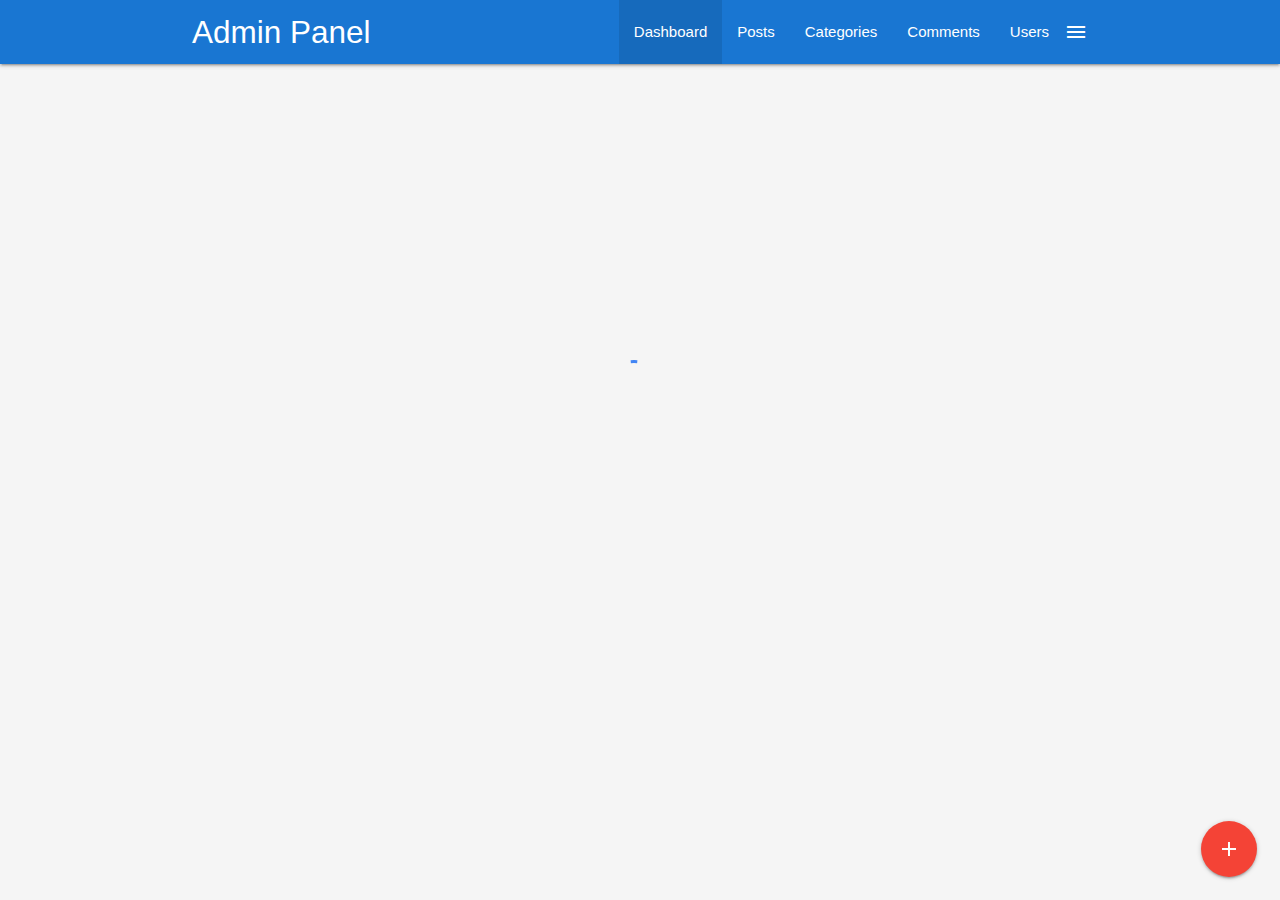
<file: index.html>
<!DOCTYPE html>
<html>

<head>
  <!--Import Google Icon Font-->
  <link href="https://fonts.googleapis.com/icon?family=Material+Icons" rel="stylesheet">

  <!--Import materialize.css-->
  <link rel="stylesheet" href="css/main.css">

  <!-- Compiled and minified CSS -->
  <link rel="stylesheet" href="https://cdnjs.cloudflare.com/ajax/libs/materialize/1.0.0/css/materialize.min.css">

  <!--Let browser know website is optimized for mobile-->
  <meta name="viewport" content="width=device-width, initial-scale=1.0" />

  <title>Admin Panel</title>
</head>

<body class="grey lighten-4">

  <!-- navbar -->
  <nav class="blue darken-2">
    <div class="container">
      <div class="nav-wrapper">
        <a href="index.html" class="brand-logo">Admin Panel</a>
        <a href="#" data-activates='side-nav' class="button-collapse show-on-large right">
          <i class="material-icons">menu</i>
        </a>
        <ul class="right hide-on-med-and-down">
          <li class="active"><a href="index.html">Dashboard</a></li>
          <li><a href="posts.html">Posts</a></li>
          <li><a href="categories.html">Categories</a></li>
          <li><a href="comments.html">Comments</a></li>
          <li><a href="users.html">Users</a></li>
        </ul>

        <!-- Side nav -->
        <ul id="side-nav" class="sidenav">
          <li>
            <div class="user-view">
              <div class="background">
                <img src="img/ocean.jpg" alt="">
              </div>
              <a href="#">
                <img class="circle" src="img/person1.jpg" alt="">
              </a>
              <a href="#">
                <span class="name white-text">
                  John Doe
                </span>
              </a>
              <a href="#">
                <span class="email white-text">
                  joe@gmail.com
                </span>
              </a>
            </div>
          </li>
          <li><a href="index.html"> <i class="material-icons">dashboard</i> Dashboard</a></li>
          <li><a href="posts.html">Posts</a></li>
          <li><a href="categories.html">Categories</a></li>
          <li><a href="comments.html">Comments</a></li>
          <li><a href="users.html">Users</a></li>
          <li>
            <div class="divider"></div>
          </li>
          <li>
            <a class="subheader">Account Controls</a>
          </li>
          <li>
            <a href="login.html" class="waves-effect">Logout</a>
          </li>
        </ul>
      </div>
    </div>
  </nav>

  <!-- Section: Stats -->
  <section class="section section-stats center">
    <div class="row">
      <div class="col s12 m6 l3">
        <div class="card-panel blue lighten-1 white-text center">
          <i class="material-icons medium">insert_emoticon</i>
          <h5>Monthly Visitors</h5>
          <h3 class="count">28300</h3>
          <div class="progress grey lighten-1">
            <div class="determinate white" style="width: 40%;">
            </div>
          </div>
        </div>
      </div>

      <div class="col s12 m6 l3">
        <div class="card-panel center">
          <i class="material-icons medium">mode_edit</i>
          <h5>Blog Posts</h5>
          <h3 class="count">105</h3>
          <div class="progress grey lighten-1">
            <div class="determinate blue lighten-1" style="width: 20%;">
            </div>
          </div>
        </div>
      </div>

      <div class="col s12 m6 l3">
        <div class="card-panel blue lighten-1 white-text center">
          <i class="material-icons medium">mode_comment</i>
          <h5>Comments</h5>
          <h3 class="count">1200</h3>
          <div class="progress grey lighten-1">
            <div class="determinate white" style="width: 40%;">
            </div>
          </div>
        </div>
      </div>

      <div class="col s12 m6 l3">
        <div class="card-panel center">
          <i class="material-icons medium">supervisor_account</i>
          <h5>Users</h5>
          <h3 class="count">35</h3>
          <div class="progress grey lighten-1">
            <div class="determinate blue lighten-1" style="width: 10%;">
            </div>
          </div>
        </div>
      </div>
    </div>
  </section>

  <!-- Section: Visitors -->
  <section class="section section-visitors blue lighten-4">
    <div class="row">
      <div class="col s12 m6 l8">
        <div class="card-panel">
          <div id="chartContainer" style="height: 300px; width: 100%;"></div>
        </div>
      </div>
      <div class="col s12 m6 l4">
        <!-- Latest Comments -->
        <ul class="collection with-header latest-comments">
          <li class="collection-header">
            <h5>Latest Comments</h5>
          </li>
          <li class="collection-item avatar">
            <img src="img/person1.jpg" alt="" class="circle">
            <span class="title">John Doe</span>
            <p class="truncate">Lorem ipsum dolor sit, amet consectetur adipisicing elit. Eveniet, reprehenderit nostrum. Dolores nisi aut eaque
              repudiandae blanditiis recusandae assumenda illo laudantium ipsa, cum ad velit. Quod excepturi culpa reprehenderit
              laborum?
            </p>
            <a href="" class="approve green-text">Approve</a> |
            <a href="" class="deny red-text">Deny</a>
          </li>
          <li class="collection-item avatar">
            <img src="img/person2.jpg" alt="" class="circle">
            <span class="title">Steve Smith</span>
            <p class="truncate">Lorem ipsum dolor sit, amet consectetur adipisicing elit. Eveniet, reprehenderit nostrum. Dolores nisi aut eaque
              repudiandae blanditiis recusandae assumenda illo laudantium ipsa, cum ad velit. Quod excepturi culpa reprehenderit
              laborum?
            </p>
            <a href="" class="approve green-text">Approve</a> |
            <a href="" class="deny red-text">Deny</a>
          </li>
          <li class="collection-item avatar">
            <img src="img/person3.jpg" alt="" class="circle">
            <span class="title">Jane Doe</span>
            <p class="truncate">Lorem ipsum dolor sit, amet consectetur adipisicing elit. Eveniet, reprehenderit nostrum. Dolores nisi aut eaque
              repudiandae blanditiis recusandae assumenda illo laudantium ipsa, cum ad velit. Quod excepturi culpa reprehenderit
              laborum?
            </p>
            <a href="" class="approve green-text">Approve</a> |
            <a href="" class="deny red-text">Deny</a>
          </li>
        </ul>
      </div>
    </div>
  </section>

  <!-- Section: Recent Posts & Todos -->
  <section class="section section-recent">
    <div class="row">
      <div class="col s12 l8 m6">
        <div class="card">
          <div class="card-content">
            <span class="card-title">Recent Posts</span>
            <table class="striped">
              <thead>
                <tr>
                  <th>Title</th>
                  <th>Category</th>
                  <th></th>
                </tr>
              </thead>
              <tbody>
                <tr>
                  <td>Post One</td>
                  <td>Web Development</td>
                  <td>
                    <a href="details.html" class="btn blue lighten-2">Details</a>
                  </td>
                </tr>
                <tr>
                  <td>Post Two</td>
                  <td>Graphic Design</td>
                  <td>
                    <a href="details.html" class="btn blue lighten-2">Details</a>
                  </td>
                </tr>
                <tr>
                  <td>Post Three</td>
                  <td>Web Development</td>
                  <td>
                    <a href="details.html" class="btn blue lighten-2">Details</a>
                  </td>
                </tr>
              </tbody>
            </table>
          </div>
        </div>
      </div>
      <div class="col s12 m6 l4">
        <div class="card">
          <div class="card-content">
            <span class="card-title">Quick ToDos</span>
            <form id="todo-form">
              <div class="input-field">
                <input type="text" id="todo" placeholder="Add ToDo...">
              </div>
            </form>
            <ul class="collection todos">
              <li class="collection-item">
                <div>
                  ToDo One <a href="#" class="secondary-content delete">
                    <i class="material-icons">close</i>
                  </a>
                </div>
              </li>
              <li class="collection-item">
                <div>
                  ToDo Two <a href="#" class="secondary-content delete">
                      <i class="material-icons">close</i>
                    </a>
                </div>
              </li>
            </ul>
          </div>
        </div>
      </div>
    </div>
  </section>

  <!-- Footer -->
  <section class="section blue darken-2 white-text center">
    <p>Admin Panel Copyright &copy; 2019</p>
  </section>

  <!-- Fixed Action Button -->
  <div class="fixed-action-btn">
    <a class="btn-floating btn-large red">
      <i class="material-icons">add</i>
    </a>
    <ul>
      <li>
        <a href="#post-modal" class="modal-trigger btn-floating blue">
          <i class="material-icons">mode_edit</i>
        </a>
      </li>
      <li>
        <a href="#category-modal" class="modal-trigger btn-floating blue">
            <i class="material-icons">folder</i>
          </a>
      </li>
      <li>
        <a href="#user-modal" class="modal-trigger btn-floating blue">
              <i class="material-icons">supervisor_account</i>
            </a>
      </li>
    </ul>
  </div>

  <!-- Add Post Modal -->
  <div id="post-modal" class="modal">
    <div class="modal-content">
      <h4>Add Post</h4>
      <form>
        <div class="input-field">
          <input type="text" id="title">
          <label for="title">Title</label>
        </div>
        <div class="input-field">
          <select>
            <option value="" disabled selected>Select Option</option>
            <option value="1">Web Development</option>
            <option value="2">Graphic Design</option>
            <option value="3">Tech Gadgets</option>
            <option value="4">Other</option>
          </select>
          <label>Category</label>
          <div class="input-field">
            <textarea name="body" id="body" class="materialize-textarea">Body</textarea>
          </div>
        </div>
      </form>
      <div class="modal-footer">
        <a href="#" class="modal-action modal-close btn blue white-text">Submit</a>
      </div>
    </div>
  </div>

  <!-- Add Category Modal -->
  <div id="category-modal" class="modal">
    <div class="modal-content">
      <h4>Add Category</h4>
      <form>
        <div class="input-field">
          <input type="text" id="title">
          <label for="title">Title</label>
        </div>
      </form>
      <div class="modal-footer">
        <a href="#" class="modal-action modal-close btn blue white-text">Submit</a>
      </div>
    </div>
  </div>

  <!-- Add User Modal -->
  <div id="user-modal" class="modal">
    <div class="modal-content">
      <h4>Add User</h4>
      <form>
        <div class="input-field">
          <input type="text" id="title">
          <label for="name">Name</label>
        </div>
        <div class="input-field">
          <input type="email" id="email">
          <label for="email">Email</label>
        </div>
        <div class="input-field">
          <input type="password" id="password">
          <label for="password">Password</label>
        </div>
        <div class="input-field">
          <input type="password" id="password2">
          <label for="password">Confirm Password</label>
        </div>
      </form>
      <div class="modal-footer">
        <a href="#" class="modal-action modal-close btn blue white-text">Submit</a>
      </div>
    </div>
  </div>

  <!-- Preloader -->
  <div id="loader" class="loader preloader-wrapper big active">
    <div class="spinner-layer spinner-blue-only">
      <div class="circle-clipper left">
        <div class="circle"></div>
      </div>
      <div class="gap-patch">
        <div class="circle"></div>
      </div>
      <div class="circle-clipper right">
        <div class="circle"></div>
      </div>
    </div>
  </div>


  <!--Import jQuery before materialize.js-->
  <script type="text/javascript" src="https://code.jquery.com/jquery-3.2.1.min.js"></script>
  <script type="text/javascript" src="js/materialize.min.js"></script>
  <script src="https://cdn.ckeditor.com/4.11.3/standard/ckeditor.js"></script>
  <script src="js/chart.js"></script>

  <script src="https://canvasjs.com/assets/script/canvasjs.min.js"></script>

  <script>
    // Hide Sections
    $('.section').hide();

    setTimeout(function () {
      $(document).ready(function () {
        // Show Sections
        $('.section').fadeIn();

        // Hide Preloader
        $('.loader').fadeOut();

        //Init Side nav
        $('.button-collapse').sideNav();

        // Init Modal
        $('.modal').modal();

        // Init Select
        $('select').material_select();

        // Counter
        $('.count').each(function () {
          $(this).prop('Counter', 0).animate({
            Counter: $(this).text()
          }, {
              duration: 1000,
              easing: 'swing',
              step: function (now) {
                $(this).text(Math.ceil(now));
              }
            });
        });

        // Comments - Approve & Deny
        $('.approve').click(function (e) {
          Materialize.toast('Comment Approved', 3000);
          e.preventDefault();
        });

        $('.deny').click(function (e) {
          Materialize.toast('Comment Denied', 3000);
          e.preventDefault();
        });

        // Quick ToDos
        $('#todo-form').submit(function (e) {
          const output = `<li class="collection-item">
              <div>${$('#todo').val()}
                 <a href="#" class="secondary-content delete">
                  <i class="material-icons">close</i>
                </a>
              </div>
            </li>`;
          $('.todos').append(output);

          Materialize.toast('ToDo Added', 3000)
          e.preventDefault();
        });

        // Delete Todos
        $('.todos').on('click', '.delete', function (e) {
          $(this).parent().parent().remove();
          Materialize.toast('ToDo Removed', 3000)
          e.preventDefault();
        });

        CKEDITOR.replace('body');

      });
    }, 1000);
  </script>
</body>

</html>
</file>
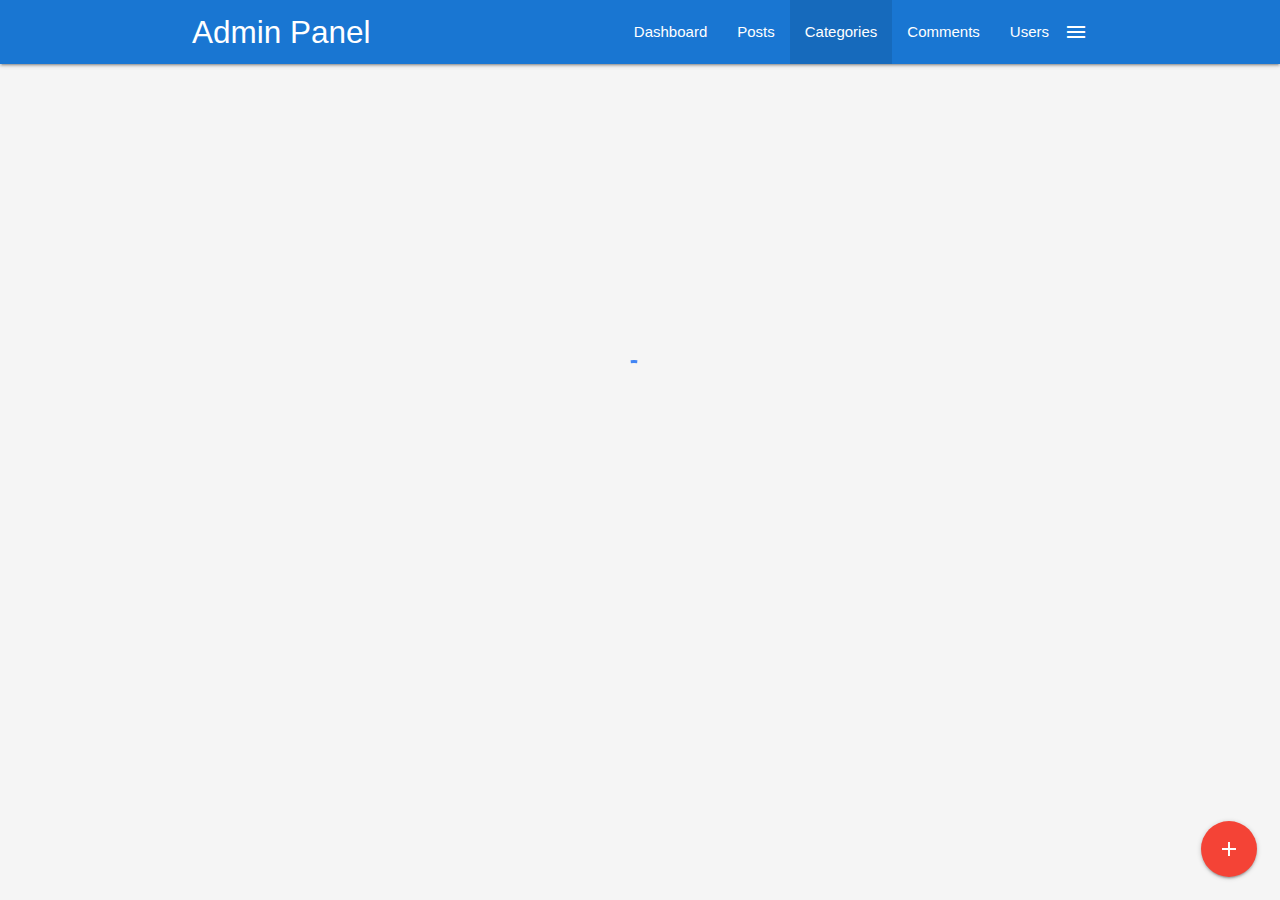
<file: categories.html>
<!DOCTYPE html>
<html>

<head>
  <!--Import Google Icon Font-->
  <link href="https://fonts.googleapis.com/icon?family=Material+Icons" rel="stylesheet">

  <!--Import materialize.css-->
  <link rel="stylesheet" href="css/main.css">

  <!-- Compiled and minified CSS -->
  <link rel="stylesheet" href="https://cdnjs.cloudflare.com/ajax/libs/materialize/1.0.0/css/materialize.min.css">

  <!--Let browser know website is optimized for mobile-->
  <meta name="viewport" content="width=device-width, initial-scale=1.0" />

  <title>Admin Panel</title>
</head>

<body class="grey lighten-4">

  <!-- navbar -->
  <nav class="blue darken-2">
    <div class="container">
      <div class="nav-wrapper">
        <a href="index.html" class="brand-logo">Admin Panel</a>
        <a href="#" data-activates='side-nav' class="button-collapse show-on-large right">
          <i class="material-icons">menu</i>
        </a>
        <ul class="right hide-on-med-and-down">
          <li><a href="index.html">Dashboard</a></li>
          <li><a href="posts.html">Posts</a></li>
          <li class="active"><a href="categories.html">Categories</a></li>
          <li><a href="comments.html">Comments</a></li>
          <li><a href="users.html">Users</a></li>
        </ul>

        <!-- Side nav -->
        <ul id="side-nav" class="sidenav">
          <li>
            <div class="user-view">
              <div class="background">
                <img src="img/ocean.jpg" alt="">
              </div>
              <a href="#">
                <img class="circle" src="img/person1.jpg" alt="">
              </a>
              <a href="#">
                <span class="name white-text">
                  John Doe
                </span>
              </a>
              <a href="#">
                <span class="email white-text">
                  joe@gmail.com
                </span>
              </a>
            </div>
          </li>
          <li><a href="index.html"> <i class="material-icons">dashboard</i> Dashboard</a></li>
          <li><a href="posts.html">Posts</a></li>
          <li><a href="categories.html">Categories</a></li>
          <li><a href="comments.html">Comments</a></li>
          <li><a href="users.html">Users</a></li>
          <li>
            <div class="divider"></div>
          </li>
          <li>
            <a class="subheader">Account Controls</a>
          </li>
          <li>
            <a href="login.html" class="waves-effect">Logout</a>
          </li>
        </ul>
      </div>
    </div>
  </nav>

  <!-- Section: Catergories -->
  <section class="section section-categories grey lighten-4">
    <div class="container">
      <div class="row">
        <div class="col s12">
          <div class="card">
            <div class="card-content">
              <span class="card-title">Categories</span>
              <table class="striped">
                <thead>
                  <tr>
                    <th>Title</th>
                    <th>Date Created</th>
                    <th></th>
                  </tr>
                </thead>
                <tbody>
                  <tr>
                    <td>Web Development</td>
                    <td>Jan 2, 2019</td>
                    <td>
                      <a href="details.html" class="btn blue lighten-2">Details</a>
                    </td>
                  </tr>
                  <tr>
                    <td>Graphic Design</td>
                    <td>Jan 3, 2019</td>
                    <td>
                      <a href="details.html" class="btn blue lighten-2">Details</a>
                    </td>
                  </tr>
                  <tr>
                    <td>Web Development</td>
                    <td>Jan 4, 2019</td>
                    <td>
                      <a href="details.html" class="btn blue lighten-2">Details</a>
                    </td>
                  </tr>
                  <tr>
                    <td>Web Development</td>
                    <td>Jan 5, 2019</td>
                    <td>
                      <a href="details.html" class="btn blue lighten-2">Details</a>
                    </td>
                  </tr>
                  <tr>
                    <td>Graphic Design</td>
                    <td>Jan 6, 2019</td>
                    <td>
                      <a href="details.html" class="btn blue lighten-2">Details</a>
                    </td>
                  </tr>
                  <tr>
                    <td>Web Development</td>
                    <td>Jan 7, 2019</td>
                    <td>
                      <a href="details.html" class="btn blue lighten-2">Details</a>
                    </td>
                  </tr>
                </tbody>
              </table>
            </div>
            <div class="card-action">
              <ul class="pagination">
                <li class="disabled">
                  <a href="#" class="blue-text">
                    <i class="material-icons">chevron_left</i>
                  </a>
                </li>
                <li class="active blue lighten-2">
                  <a href="#" class="white-text">1</a>
                </li>
                <li class="waves-effect">
                  <a href="#" class="blue-text">2</a>
                </li>
                <li class="waves-effect">
                  <a href="#" class="blue-text">3</a>
                </li>
                <li class="waves-effect">
                  <a href="#" class="blue-text">4</a>
                </li>
                <li class="waves-effect">
                  <a href="#" class="blue-text">5</a>
                </li>
                <li class="disabled">
                  <a href="#" class="blue-text">
                      <i class="material-icons">chevron_right</i>
                    </a>
                </li>
              </ul>
            </div>
          </div>
        </div>
      </div>
    </div>
  </section>


  <!-- Footer -->
  <section class="section blue darken-2 white-text center">
    <p>Admin Panel Copyright &copy; 2019</p>
  </section>

  <!-- Fixed Action Button -->
  <div class="fixed-action-btn">
    <a href="#category-modal" class="modal-trigger btn-floating btn-large red">
      <i class="material-icons">add</i>
    </a>
  </div>

  <!-- Add Category Modal -->
  <div id="category-modal" class="modal">
    <div class="modal-content">
      <h4>Add Category</h4>
      <form>
        <div class="input-field">
          <input type="text" id="title">
          <label for="title">Title</label>
        </div>
      </form>
      <div class="modal-footer">
        <a href="#" class="modal-action modal-close btn blue white-text">Submit</a>
      </div>
    </div>
  </div>

  <!-- Preloader -->
  <div id="loader" class="loader preloader-wrapper big active">
    <div class="spinner-layer spinner-blue-only">
      <div class="circle-clipper left">
        <div class="circle"></div>
      </div>
      <div class="gap-patch">
        <div class="circle"></div>
      </div>
      <div class="circle-clipper right">
        <div class="circle"></div>
      </div>
    </div>
  </div>


  <!--Import jQuery before materialize.js-->
  <script type="text/javascript" src="https://code.jquery.com/jquery-3.2.1.min.js"></script>
  <script type="text/javascript" src="js/materialize.min.js"></script>

  <script>
    // Hide Sections
    $('.section').hide();

    setTimeout(function () {
      $(document).ready(function () {
        // Show Sections
        $('.section').fadeIn();

        // Hide Preloader
        $('.loader').fadeOut();

        //Init Side nav
        $('.button-collapse').sideNav();

        // Init Modal
        $('.modal').modal();

      });
    }, 1000);
  </script>
</body>

</html>
</file>
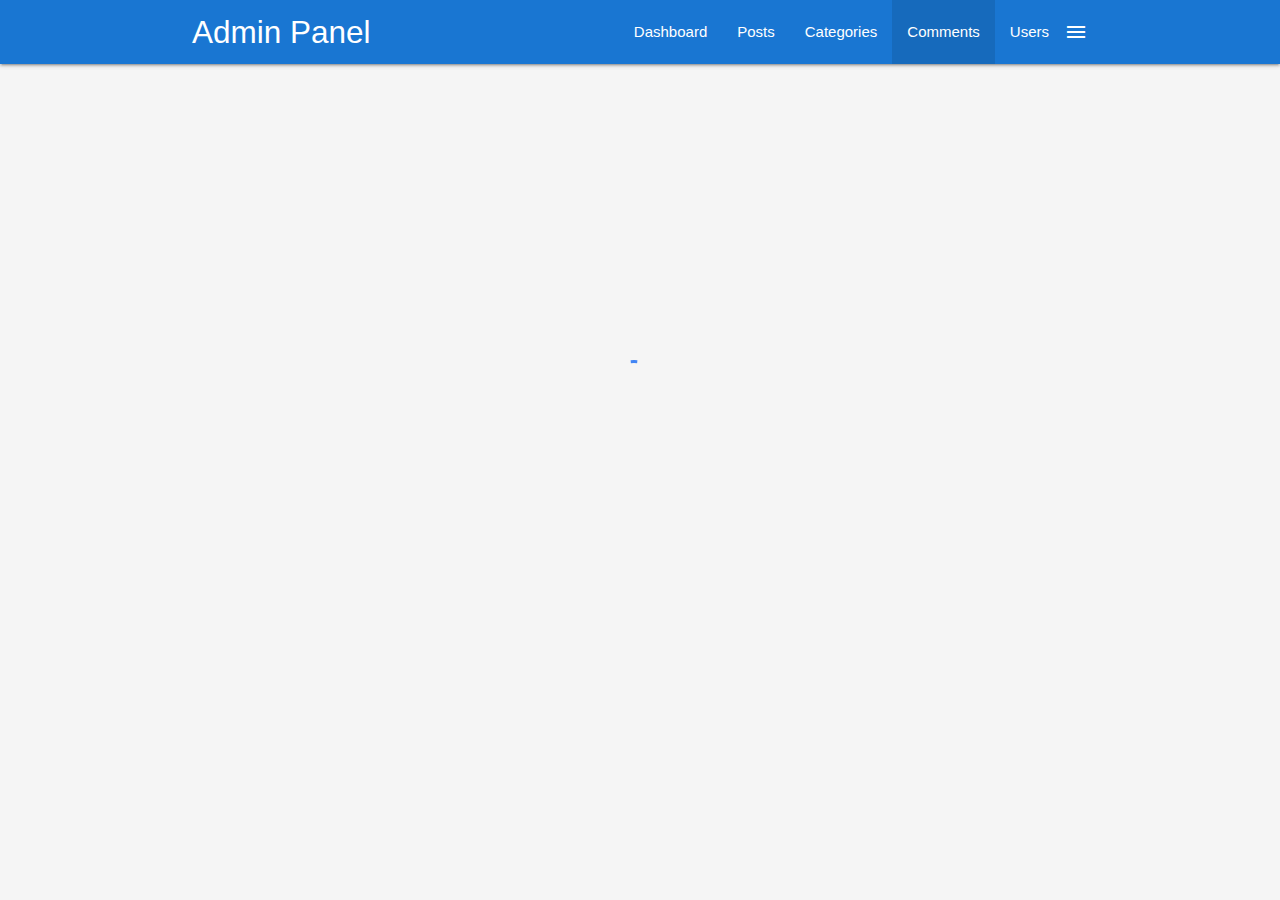
<file: comments.html>
<!DOCTYPE html>
<html>

<head>
  <!--Import Google Icon Font-->
  <link href="https://fonts.googleapis.com/icon?family=Material+Icons" rel="stylesheet">

  <!--Import materialize.css-->
  <link rel="stylesheet" href="css/main.css">

  <!-- Compiled and minified CSS -->
  <link rel="stylesheet" href="https://cdnjs.cloudflare.com/ajax/libs/materialize/1.0.0/css/materialize.min.css">

  <!--Let browser know website is optimized for mobile-->
  <meta name="viewport" content="width=device-width, initial-scale=1.0" />

  <title>Admin Panel</title>
</head>

<body class="grey lighten-4">

  <!-- navbar -->
  <nav class="blue darken-2">
    <div class="container">
      <div class="nav-wrapper">
        <a href="index.html" class="brand-logo">Admin Panel</a>
        <a href="#" data-activates='side-nav' class="button-collapse show-on-large right">
          <i class="material-icons">menu</i>
        </a>
        <ul class="right hide-on-med-and-down">
          <li><a href="index.html">Dashboard</a></li>
          <li><a href="posts.html">Posts</a></li>
          <li><a href="categories.html">Categories</a></li>
          <li class="active"><a href="comments.html">Comments</a></li>
          <li><a href="users.html">Users</a></li>
        </ul>

        <!-- Side nav -->
        <ul id="side-nav" class="sidenav">
          <li>
            <div class="user-view">
              <div class="background">
                <img src="img/ocean.jpg" alt="">
              </div>
              <a href="#">
                <img class="circle" src="img/person1.jpg" alt="">
              </a>
              <a href="#">
                <span class="name white-text">
                  John Doe
                </span>
              </a>
              <a href="#">
                <span class="email white-text">
                  joe@gmail.com
                </span>
              </a>
            </div>
          </li>
          <li><a href="index.html"> <i class="material-icons">dashboard</i> Dashboard</a></li>
          <li><a href="posts.html">Posts</a></li>
          <li><a href="categories.html">Categories</a></li>
          <li><a href="comments.html">Comments</a></li>
          <li><a href="users.html">Users</a></li>
          <li>
            <div class="divider"></div>
          </li>
          <li>
            <a class="subheader">Account Controls</a>
          </li>
          <li>
            <a href="login.html" class="waves-effect">Logout</a>
          </li>
        </ul>
      </div>
    </div>
  </nav>

  <!-- Section: Comments -->
  <section class="section section-comments grey lighten-4">
    <div class="container">
      <div class="row">
        <div class="col s12">
          <div class="card">
            <div class="card-content">
              <span class="card-title">Comments</span>
              <table class="striped">
                <tbody>
                  <tr>
                    <td width="70">
                      <img src="img/person1.jpg" alt="" class="responsive-img circle" style="width:40px; margin-left: 10px;">
                    </td>
                    <td>Lorem ipsum dolor sit amet consectetur adipisicing elit. Odit, eligendi?</td>
                    <td>
                      <a href="#" class="green-text">
                        <i class="material-icons">done</i>
                      </a>
                      <a href="#" class="red-text">
                        <i class="material-icons">closed</i>
                      </a>
                    </td>
                  </tr>
                  <tr>
                    <td width="70">
                      <img src="img/person2.jpg" alt="" class="responsive-img circle" style="width:40px; margin-left: 10px;">
                    </td>
                    <td>Lorem ipsum dolor sit amet consectetur adipisicing elit. Odit, eligendi?</td>
                    <td>
                      <a href="#" class="green-text">
                          <i class="material-icons">done</i>
                        </a>
                      <a href="#" class="red-text">
                          <i class="material-icons">closed</i>
                        </a>
                    </td>
                  </tr>
                  <tr>
                    <td width="70">
                      <img src="img/person3.jpg" alt="" class="responsive-img circle" style="width:40px; margin-left: 10px;">
                    </td>
                    <td>Lorem ipsum dolor sit amet consectetur adipisicing elit. Odit, eligendi?</td>
                    <td>
                      <a href="#" class="green-text">
                            <i class="material-icons">done</i>
                          </a>
                      <a href="#" class="red-text">
                            <i class="material-icons">closed</i>
                          </a>
                    </td>
                  </tr>
                </tbody>
              </table>
            </div>
            <div class="card-action">
              <ul class="pagination">
                <li class="disabled">
                  <a href="#" class="blue-text">
                    <i class="material-icons">chevron_left</i>
                  </a>
                </li>
                <li class="active blue lighten-2">
                  <a href="#" class="white-text">1</a>
                </li>
                <li class="waves-effect">
                  <a href="#" class="blue-text">2</a>
                </li>
                <li class="waves-effect">
                  <a href="#" class="blue-text">3</a>
                </li>
                <li class="waves-effect">
                  <a href="#" class="blue-text">4</a>
                </li>
                <li class="waves-effect">
                  <a href="#" class="blue-text">5</a>
                </li>
                <li class="disabled">
                  <a href="#" class="blue-text">
                      <i class="material-icons">chevron_right</i>
                    </a>
                </li>
              </ul>
            </div>
          </div>
        </div>
      </div>
    </div>
  </section>


  <!-- Footer -->
  <section class="section blue darken-2 white-text center">
    <p>Admin Panel Copyright &copy; 2019</p>
  </section>

  <!-- Add Category Modal -->
  <div id="category-modal" class="modal">
    <div class="modal-content">
      <h4>Add Category</h4>
      <form>
        <div class="input-field">
          <input type="text" id="title">
          <label for="title">Title</label>
        </div>
      </form>
      <div class="modal-footer">
        <a href="#" class="modal-action modal-close btn blue white-text">Submit</a>
      </div>
    </div>
  </div>

  <!-- Preloader -->
  <div id="loader" class="loader preloader-wrapper big active">
    <div class="spinner-layer spinner-blue-only">
      <div class="circle-clipper left">
        <div class="circle"></div>
      </div>
      <div class="gap-patch">
        <div class="circle"></div>
      </div>
      <div class="circle-clipper right">
        <div class="circle"></div>
      </div>
    </div>
  </div>


  <!--Import jQuery before materialize.js-->
  <script type="text/javascript" src="https://code.jquery.com/jquery-3.2.1.min.js"></script>
  <script type="text/javascript" src="js/materialize.min.js"></script>

  <script>
    // Hide Sections
    $('.section').hide();

    setTimeout(function () {
      $(document).ready(function () {
        // Show Sections
        $('.section').fadeIn();

        // Hide Preloader
        $('.loader').fadeOut();

        //Init Side nav
        $('.button-collapse').sideNav();

        // Init Modal
        $('.modal').modal();

      });
    }, 1000);
  </script>
</body>

</html>
</file>
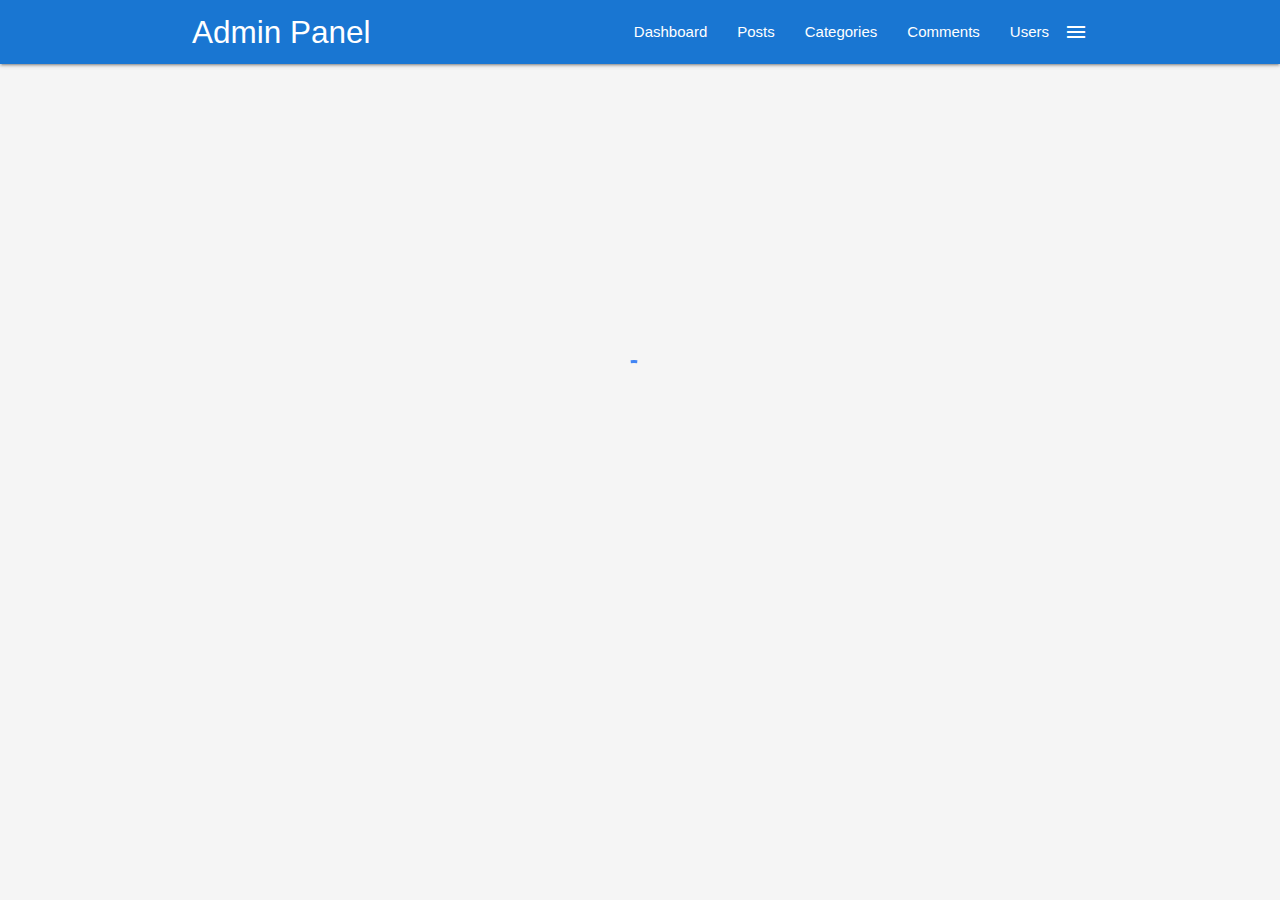
<file: details.html>
<!DOCTYPE html>
<html>

<head>
  <!--Import Google Icon Font-->
  <link href="https://fonts.googleapis.com/icon?family=Material+Icons" rel="stylesheet">

  <!--Import materialize.css-->
  <link rel="stylesheet" href="css/main.css">

  <!-- Compiled and minified CSS -->
  <link rel="stylesheet" href="https://cdnjs.cloudflare.com/ajax/libs/materialize/1.0.0/css/materialize.min.css">

  <!--Let browser know website is optimized for mobile-->
  <meta name="viewport" content="width=device-width, initial-scale=1.0" />

  <title>Admin Panel</title>
</head>

<body class="grey lighten-4">

  <!-- navbar -->
  <nav class="blue darken-2">
    <div class="container">
      <div class="nav-wrapper">
        <a href="index.html" class="brand-logo">Admin Panel</a>
        <a href="#" data-activates='side-nav' class="button-collapse show-on-large right">
          <i class="material-icons">menu</i>
        </a>
        <ul class="right hide-on-med-and-down">
          <li><a href="index.html">Dashboard</a></li>
          <li><a href="posts.html">Posts</a></li>
          <li><a href="categories.html">Categories</a></li>
          <li><a href="comments.html">Comments</a></li>
          <li><a href="users.html">Users</a></li>
        </ul>

        <!-- Side nav -->
        <ul id="side-nav" class="sidenav">
          <li>
            <div class="user-view">
              <div class="background">
                <img src="img/ocean.jpg" alt="">
              </div>
              <a href="#">
                <img class="circle" src="img/person1.jpg" alt="">
              </a>
              <a href="#">
                <span class="name white-text">
                  John Doe
                </span>
              </a>
              <a href="#">
                <span class="email white-text">
                  joe@gmail.com
                </span>
              </a>
            </div>
          </li>
          <li><a href="index.html"> <i class="material-icons">dashboard</i> Dashboard</a></li>
          <li><a href="posts.html">Posts</a></li>
          <li><a href="categories.html">Categories</a></li>
          <li><a href="comments.html">Comments</a></li>
          <li><a href="users.html">Users</a></li>
          <li>
            <div class="divider"></div>
          </li>
          <li>
            <a class="subheader">Account Controls</a>
          </li>
          <li>
            <a href="login.html" class="waves-effect">Logout</a>
          </li>
        </ul>
      </div>
    </div>
  </nav>

  <!-- Section: Details -->
  <section class="section section-details grey lighten-4">
    <div class="container">
      <div class="row">
        <div class="col s12">
          <div class="card">
            <div class="card-content">
              <div class="row">
                <div class="col s12 m6">
                  <span class="card-title">Post Details</span>
                </div>
                <div class="col s12 m6 center">
                  <img src="img/person2.jpg" alt="" class="responsive-img circle" style="width:40px; margin-left: 10px;">
                  <p>Posted By: John Doe</p>
                  <p>On Jan 1, 2019</p>
                </div>
              </div>
              <form>
                <div class="input-field">
                  <input type="text" id="title" value="Post One">
                  <label for="title">Title</label>
                </div>
                <div class="input-field">
                  <select>
                      <option value="" disabled>Select Option</option>
                      <option value="1" selected>Web Development</option>
                      <option value="2">Graphic Design</option>
                      <option value="3">Tech Gadgets</option>
                      <option value="4">Other</option>
                    </select>
                  <label>Category</label>
                  <div class="input-field">
                    This is the content for Post One
                    <textarea name="body" id="body" class="materialize-textarea"></textarea>
                  </div>
                </div>
              </form>

            </div>
            <div class="card-action">
              <button class="btn green">Save</button>
              <button class="btn red">Delete</button>
            </div>
          </div>
        </div>
      </div>
    </div>
  </section>


  <!-- Footer -->
  <section class="section blue darken-2 white-text center">
    <p>Admin Panel Copyright &copy; 2019</p>
  </section>

  <!-- Preloader -->
  <div id="loader" class="loader preloader-wrapper big active">
    <div class="spinner-layer spinner-blue-only">
      <div class="circle-clipper left">
        <div class="circle"></div>
      </div>
      <div class="gap-patch">
        <div class="circle"></div>
      </div>
      <div class="circle-clipper right">
        <div class="circle"></div>
      </div>
    </div>
  </div>


  <!--Import jQuery before materialize.js-->
  <script type="text/javascript" src="https://code.jquery.com/jquery-3.2.1.min.js"></script>
  <script type="text/javascript" src="js/materialize.min.js"></script>
  <script src="https://cdn.ckeditor.com/4.11.3/standard/ckeditor.js"></script>

  <script>
    // Hide Sections
    $('.section').hide();

    setTimeout(function () {
      $(document).ready(function () {
        // Show Sections
        $('.section').fadeIn();

        // Hide Preloader
        $('.loader').fadeOut();

        //Init Side nav
        $('.button-collapse').sideNav();

        // Init Modal
        $('.modal').modal();

        // Init Select
        $('select').material_select();

        CKEDITOR.replace('body');

      });
    }, 1000);
  </script>
</body>

</html>
</file>
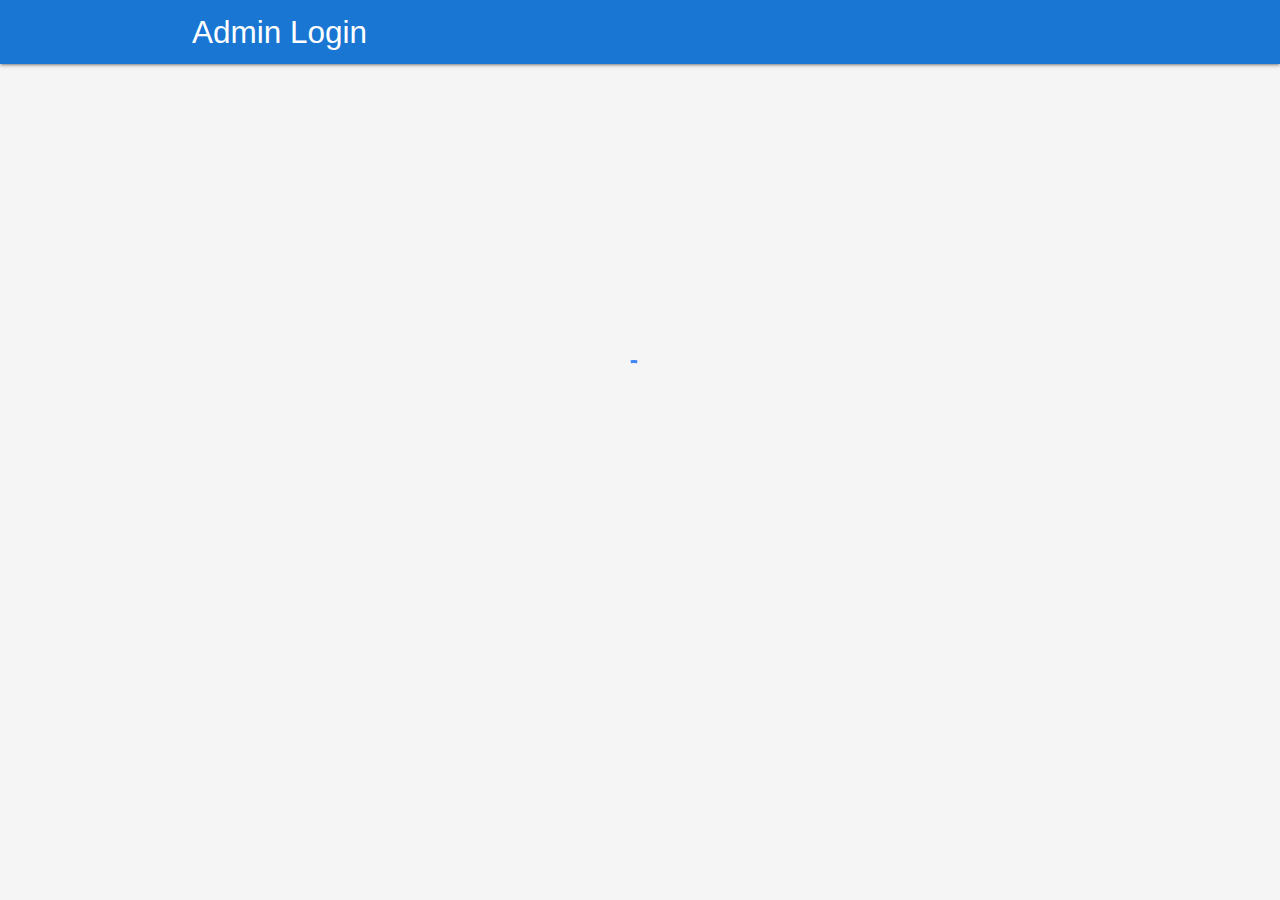
<file: login.html>
<!DOCTYPE html>
<html>

<head>
  <!--Import Google Icon Font-->
  <link href="https://fonts.googleapis.com/icon?family=Material+Icons" rel="stylesheet">

  <!--Import materialize.css-->
  <link rel="stylesheet" href="css/main.css">

  <!-- Compiled and minified CSS -->
  <link rel="stylesheet" href="https://cdnjs.cloudflare.com/ajax/libs/materialize/1.0.0/css/materialize.min.css">

  <!--Let browser know website is optimized for mobile-->
  <meta name="viewport" content="width=device-width, initial-scale=1.0" />

  <title>Admin Panel</title>
</head>

<body class="grey lighten-4">

  <!-- navbar -->
  <nav class="blue darken-2">
    <div class="container">
      <div class="nav-wrapper">
        <a href="index.html" class="brand-logo">Admin Login</a>
      </div>
    </div>
  </nav>

  <section class="section section-login">
    <div class="container">
      <div class="row">
        <div class="col s12 m8 offset-m2 l6 offset-l3">
          <div class="card-panel login blue darken-2 white-text center">
            <h2>Login</h2>
            <form action="index.html">
              <div class="input-field">
                <i class="material-icons prefix">email</i>
                <input type="email" id="email">
                <label class="white-text" for="email">Email</label>
              </div>
              <div class="input-field">
                <i class="material-icons prefix">lock</i>
                <input type="password" id="password">
                <label class="white-text" for="password">Password</label>
              </div>
              <input type="submit" value="Login" class="btn btn-large btn-extended grey lighten-4 black-text">
            </form>
          </div>
        </div>
      </div>
    </div>
  </section>



  <!-- Footer -->
  <section class="section blue darken-2 white-text center">
    <p>Admin Panel Copyright &copy; 2019</p>
  </section>

  <!-- Preloader -->
  <div id="loader" class="loader preloader-wrapper big active">
    <div class="spinner-layer spinner-blue-only">
      <div class="circle-clipper left">
        <div class="circle"></div>
      </div>
      <div class="gap-patch">
        <div class="circle"></div>
      </div>
      <div class="circle-clipper right">
        <div class="circle"></div>
      </div>
    </div>
  </div>


  <!--Import jQuery before materialize.js-->
  <script type="text/javascript" src="https://code.jquery.com/jquery-3.2.1.min.js"></script>
  <script type="text/javascript" src="js/materialize.min.js"></script>

  <script>
    // Hide Sections
    $('.section').hide();

    setTimeout(function () {
      $(document).ready(function () {
        // Show Sections
        $('.section').fadeIn();

        // Hide Preloader
        $('.loader').fadeOut();

      });
    }, 1000);
  </script>
</body>

</html>
</file>
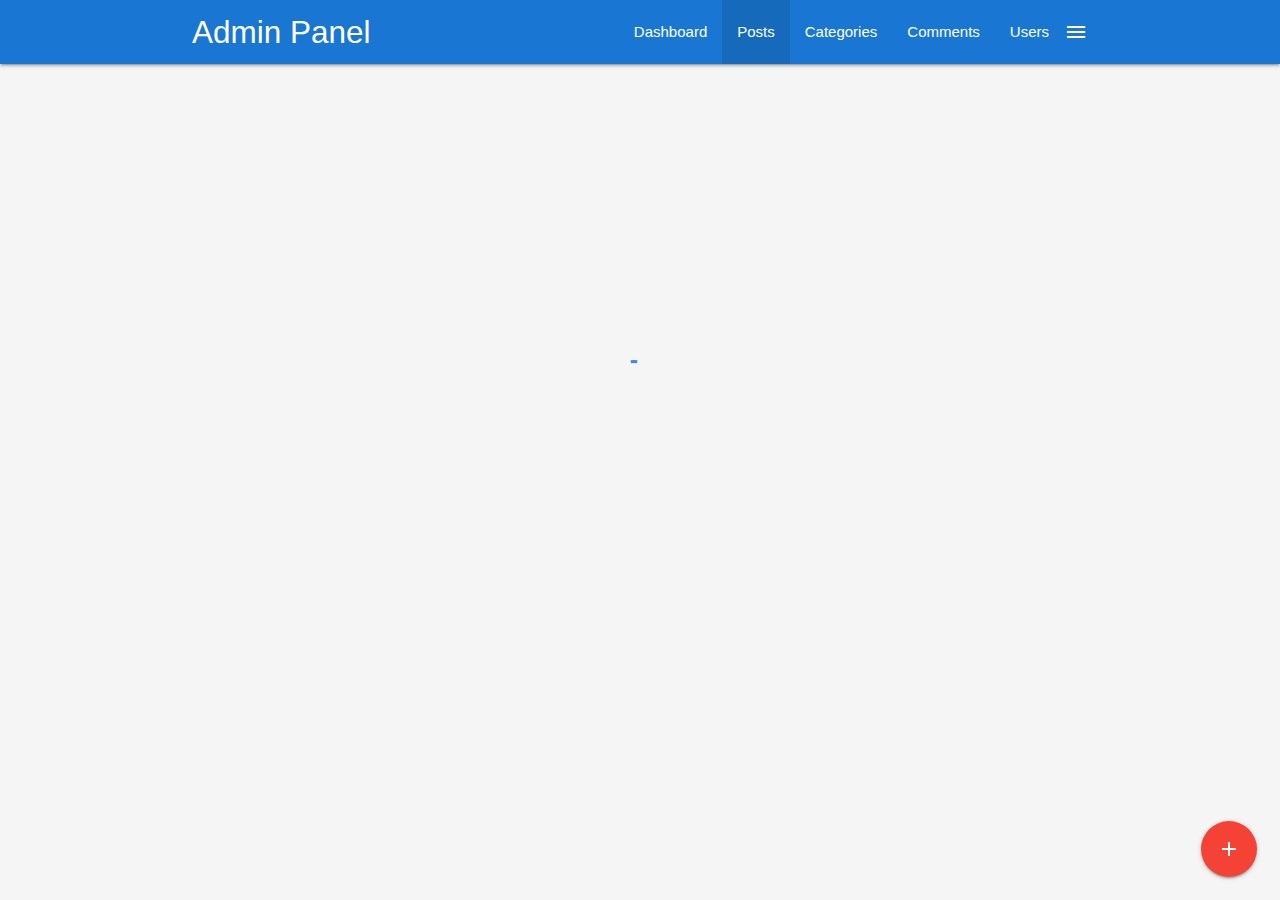
<file: posts.html>
<!DOCTYPE html>
<html>

<head>
  <!--Import Google Icon Font-->
  <link href="https://fonts.googleapis.com/icon?family=Material+Icons" rel="stylesheet">

  <!--Import materialize.css-->
  <link rel="stylesheet" href="css/main.css">

  <!-- Compiled and minified CSS -->
  <link rel="stylesheet" href="https://cdnjs.cloudflare.com/ajax/libs/materialize/1.0.0/css/materialize.min.css">

  <!--Let browser know website is optimized for mobile-->
  <meta name="viewport" content="width=device-width, initial-scale=1.0" />

  <title>Admin Panel</title>
</head>

<body class="grey lighten-4">

  <!-- navbar -->
  <nav class="blue darken-2">
    <div class="container">
      <div class="nav-wrapper">
        <a href="index.html" class="brand-logo">Admin Panel</a>
        <a href="#" data-activates='side-nav' class="button-collapse show-on-large right">
          <i class="material-icons">menu</i>
        </a>
        <ul class="right hide-on-med-and-down">
          <li><a href="index.html">Dashboard</a></li>
          <li class="active"><a href="posts.html">Posts</a></li>
          <li><a href="categories.html">Categories</a></li>
          <li><a href="comments.html">Comments</a></li>
          <li><a href="users.html">Users</a></li>
        </ul>

        <!-- Side nav -->
        <ul id="side-nav" class="sidenav">
          <li>
            <div class="user-view">
              <div class="background">
                <img src="img/ocean.jpg" alt="">
              </div>
              <a href="#">
                <img class="circle" src="img/person1.jpg" alt="">
              </a>
              <a href="#">
                <span class="name white-text">
                  John Doe
                </span>
              </a>
              <a href="#">
                <span class="email white-text">
                  joe@gmail.com
                </span>
              </a>
            </div>
          </li>
          <li><a href="index.html"> <i class="material-icons">dashboard</i> Dashboard</a></li>
          <li><a href="posts.html">Posts</a></li>
          <li><a href="categories.html">Categories</a></li>
          <li><a href="comments.html">Comments</a></li>
          <li><a href="users.html">Users</a></li>
          <li>
            <div class="divider"></div>
          </li>
          <li>
            <a class="subheader">Account Controls</a>
          </li>
          <li>
            <a href="login.html" class="waves-effect">Logout</a>
          </li>
        </ul>
      </div>
    </div>
  </nav>

  <!-- Section: Posts -->
  <section class="section section-posts grey lighten-4">
    <div class="container">
      <div class="row">
        <div class="col s12">
          <div class="card">
            <div class="card-content">
              <span class="card-title">Posts</span>
              <table class="striped">
                <thead>
                  <tr>
                    <th>Title</th>
                    <th>Category</th>
                    <th>Date Created</th>
                    <th></th>
                  </tr>
                </thead>
                <tbody>
                  <tr>
                    <td>Post One</td>
                    <td>Web Development</td>
                    <td>Jan 2, 2019</td>
                    <td>
                      <a href="details.html" class="btn blue lighten-2">Details</a>
                    </td>
                  </tr>
                  <tr>
                    <td>Post Two</td>
                    <td>Graphic Design</td>
                    <td>Jan 3, 2019</td>
                    <td>
                      <a href="details.html" class="btn blue lighten-2">Details</a>
                    </td>
                  </tr>
                  <tr>
                    <td>Post Three</td>
                    <td>Web Development</td>
                    <td>Jan 4, 2019</td>
                    <td>
                      <a href="details.html" class="btn blue lighten-2">Details</a>
                    </td>
                  </tr>
                  <tr>
                    <td>Post Four</td>
                    <td>Web Development</td>
                    <td>Jan 5, 2019</td>
                    <td>
                      <a href="details.html" class="btn blue lighten-2">Details</a>
                    </td>
                  </tr>
                  <tr>
                    <td>Post Five</td>
                    <td>Graphic Design</td>
                    <td>Jan 6, 2019</td>
                    <td>
                      <a href="details.html" class="btn blue lighten-2">Details</a>
                    </td>
                  </tr>
                  <tr>
                    <td>Post Six</td>
                    <td>Web Development</td>
                    <td>Jan 7, 2019</td>
                    <td>
                      <a href="details.html" class="btn blue lighten-2">Details</a>
                    </td>
                  </tr>
                </tbody>
              </table>
            </div>
            <div class="card-action">
              <ul class="pagination">
                <li class="disabled">
                  <a href="#" class="blue-text">
                    <i class="material-icons">chevron_left</i>
                  </a>
                </li>
                <li class="active blue lighten-2">
                  <a href="#" class="white-text">1</a>
                </li>
                <li class="waves-effect">
                  <a href="#" class="blue-text">2</a>
                </li>
                <li class="waves-effect">
                  <a href="#" class="blue-text">3</a>
                </li>
                <li class="waves-effect">
                  <a href="#" class="blue-text">4</a>
                </li>
                <li class="waves-effect">
                  <a href="#" class="blue-text">5</a>
                </li>
                <li class="disabled">
                  <a href="#" class="blue-text">
                      <i class="material-icons">chevron_right</i>
                    </a>
                </li>
              </ul>
            </div>
          </div>
        </div>
      </div>
    </div>
  </section>


  <!-- Footer -->
  <section class="section blue darken-2 white-text center">
    <p>Admin Panel Copyright &copy; 2019</p>
  </section>

  <!-- Fixed Action Button -->
  <div class="fixed-action-btn">
    <a href="#post-modal" class="modal-trigger btn-floating btn-large red">
      <i class="material-icons">add</i>
    </a>
  </div>

  <!-- Add Post Modal -->
  <div id="post-modal" class="modal">
    <div class="modal-content">
      <h4>Add Post</h4>
      <form>
        <div class="input-field">
          <input type="text" id="title">
          <label for="title">Title</label>
        </div>
        <div class="input-field">
          <select>
            <option value="" disabled selected>Select Option</option>
            <option value="1">Web Development</option>
            <option value="2">Graphic Design</option>
            <option value="3">Tech Gadgets</option>
            <option value="4">Other</option>
          </select>
          <label>Category</label>
          <div class="input-field">
            <textarea name="body" id="body" class="materialize-textarea">Body</textarea>
          </div>
        </div>
      </form>
      <div class="modal-footer">
        <a href="#" class="modal-action modal-close btn blue white-text">Submit</a>
      </div>
    </div>
  </div>

  <!-- Preloader -->
  <div id="loader" class="loader preloader-wrapper big active">
    <div class="spinner-layer spinner-blue-only">
      <div class="circle-clipper left">
        <div class="circle"></div>
      </div>
      <div class="gap-patch">
        <div class="circle"></div>
      </div>
      <div class="circle-clipper right">
        <div class="circle"></div>
      </div>
    </div>
  </div>


  <!--Import jQuery before materialize.js-->
  <script type="text/javascript" src="https://code.jquery.com/jquery-3.2.1.min.js"></script>
  <script type="text/javascript" src="js/materialize.min.js"></script>
  <script src="https://cdn.ckeditor.com/4.11.3/standard/ckeditor.js"></script>

  <script>
    // Hide Sections
    $('.section').hide();

    setTimeout(function () {
      $(document).ready(function () {
        // Show Sections
        $('.section').fadeIn();

        // Hide Preloader
        $('.loader').fadeOut();

        //Init Side nav
        $('.button-collapse').sideNav();

        // Init Modal
        $('.modal').modal();

        // Init Select
        $('select').material_select();

        CKEDITOR.replace('body');

      });
    }, 1000);
  </script>
</body>

</html>
</file>
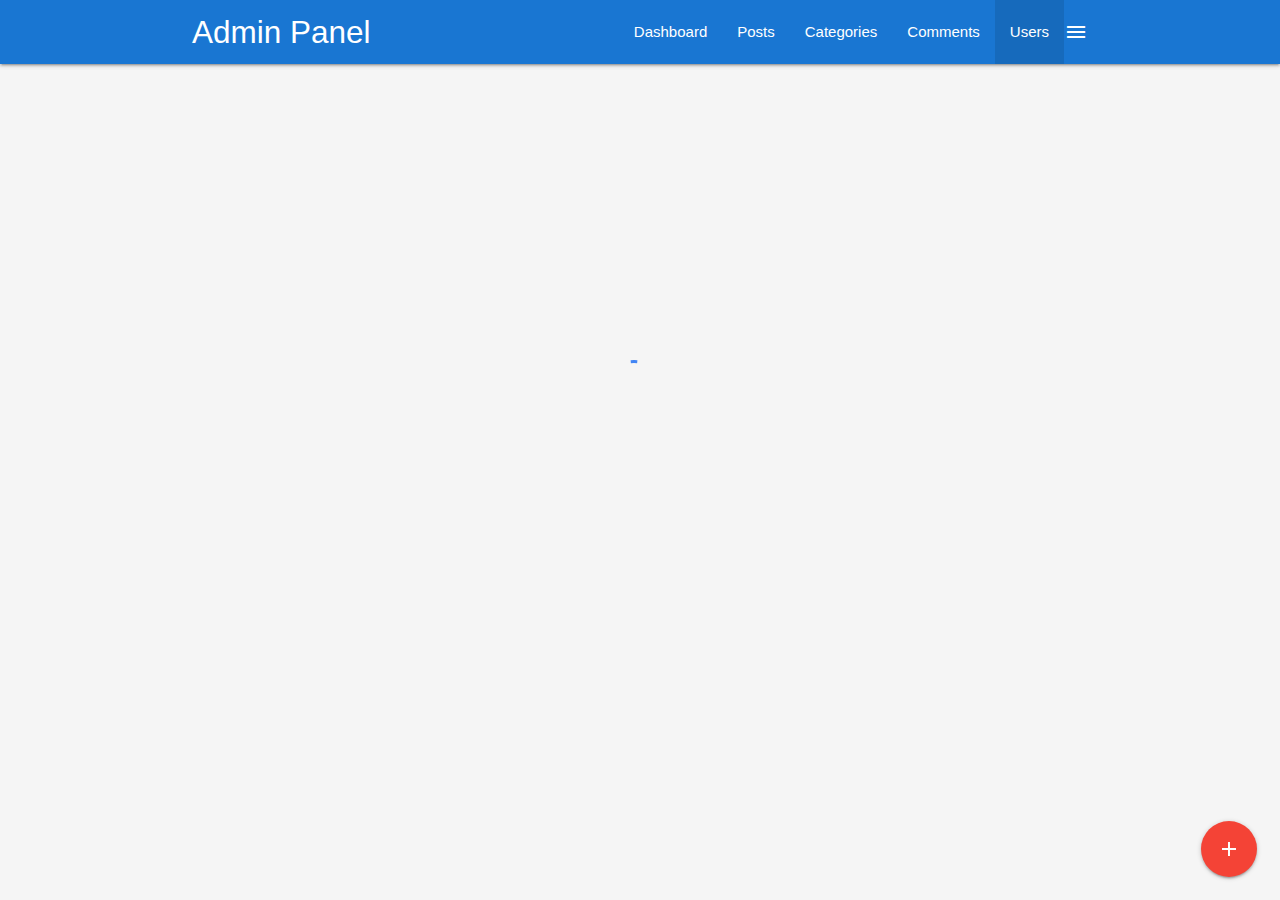
<file: users.html>
<!DOCTYPE html>
<html>

<head>
  <!--Import Google Icon Font-->
  <link href="https://fonts.googleapis.com/icon?family=Material+Icons" rel="stylesheet">

  <!--Import materialize.css-->
  <link rel="stylesheet" href="css/main.css">

  <!-- Compiled and minified CSS -->
  <link rel="stylesheet" href="https://cdnjs.cloudflare.com/ajax/libs/materialize/1.0.0/css/materialize.min.css">

  <!--Let browser know website is optimized for mobile-->
  <meta name="viewport" content="width=device-width, initial-scale=1.0" />

  <title>Admin Panel</title>
</head>

<body class="grey lighten-4">

  <!-- navbar -->
  <nav class="blue darken-2">
    <div class="container">
      <div class="nav-wrapper">
        <a href="index.html" class="brand-logo">Admin Panel</a>
        <a href="#" data-activates='side-nav' class="button-collapse show-on-large right">
          <i class="material-icons">menu</i>
        </a>
        <ul class="right hide-on-med-and-down">
          <li><a href="index.html">Dashboard</a></li>
          <li><a href="posts.html">Posts</a></li>
          <li><a href="categories.html">Categories</a></li>
          <li><a href="comments.html">Comments</a></li>
          <li class="active"><a href="users.html">Users</a></li>
        </ul>

        <!-- Side nav -->
        <ul id="side-nav" class="sidenav">
          <li>
            <div class="user-view">
              <div class="background">
                <img src="img/ocean.jpg" alt="">
              </div>
              <a href="#">
                <img class="circle" src="img/person1.jpg" alt="">
              </a>
              <a href="#">
                <span class="name white-text">
                  John Doe
                </span>
              </a>
              <a href="#">
                <span class="email white-text">
                  joe@gmail.com
                </span>
              </a>
            </div>
          </li>
          <li><a href="index.html"> <i class="material-icons">dashboard</i> Dashboard</a></li>
          <li><a href="posts.html">Posts</a></li>
          <li><a href="categories.html">Categories</a></li>
          <li><a href="comments.html">Comments</a></li>
          <li><a href="users.html">Users</a></li>
          <li>
            <div class="divider"></div>
          </li>
          <li>
            <a class="subheader">Account Controls</a>
          </li>
          <li>
            <a href="login.html" class="waves-effect">Logout</a>
          </li>
        </ul>
      </div>
    </div>
  </nav>

  <!-- Section: Users -->
  <section class="section section-users grey lighten-4">
    <div class="container">
      <div class="row">
        <div class="col s12">
          <div class="card">
            <div class="card-content">
              <span class="card-title">Users</span>
              <table class="striped">
                <thead>
                  <tr>
                    <th></th>
                    <th>Name</th>
                    <th>Email</th>
                    <th>Registered</th>
                    <th></th>
                  </tr>
                </thead>
                <tbody>
                  <tr>
                    <td width="70">
                      <img src="img/person1.jpg" alt="" class="responsive-img circle" style="width:40px; margin-left: 10px;">
                    </td>
                    <td>John Doe</td>
                    <td>john@gmail.com</td>
                    <td>Jan 1, 2019</td>
                    <td>
                      <a href="details.html" class="btn blue lighten-2">Details</a>
                    </td>
                  </tr>
                  <tr>
                    <td width="70">
                      <img src="img/person2.jpg" alt="" class="responsive-img circle" style="width:40px; margin-left: 10px;">
                    </td>
                    <td>gotenks</td>
                    <td>got@gmail.com</td>
                    <td>Jan 1, 2019</td>
                    <td>
                      <a href="details.html" class="btn blue lighten-2">Details</a>
                    </td>
                  </tr>
                  <tr>
                    <td width="70">
                      <img src="img/person3.jpg" alt="" class="responsive-img circle" style="width:40px; margin-left: 10px;">
                    </td>
                    <td>Gohan</td>
                    <td>gohan@gmail.com</td>
                    <td>Jan 1, 2019</td>
                    <td>
                      <a href="details.html" class="btn blue lighten-2">Details</a>
                    </td>
                  </tr>
                  <tr>
                    <td width="70">
                      <img src="img/person4.jpg" alt="" class="responsive-img circle" style="width:40px; margin-left: 10px;">
                    </td>
                    <td>Goku</td>
                    <td>goku@gmail.com</td>
                    <td>Jan 1, 2019</td>
                    <td>
                      <a href="details.html" class="btn blue lighten-2">Details</a>
                    </td>
                  </tr>
                </tbody>
              </table>
            </div>
            <div class="card-action">
              <ul class="pagination">
                <li class="disabled">
                  <a href="#" class="blue-text">
                    <i class="material-icons">chevron_left</i>
                  </a>
                </li>
                <li class="active blue lighten-2">
                  <a href="#" class="white-text">1</a>
                </li>
                <li class="waves-effect">
                  <a href="#" class="blue-text">2</a>
                </li>
                <li class="waves-effect">
                  <a href="#" class="blue-text">3</a>
                </li>
                <li class="waves-effect">
                  <a href="#" class="blue-text">4</a>
                </li>
                <li class="waves-effect">
                  <a href="#" class="blue-text">5</a>
                </li>
                <li class="disabled">
                  <a href="#" class="blue-text">
                      <i class="material-icons">chevron_right</i>
                    </a>
                </li>
              </ul>
            </div>
          </div>
        </div>
      </div>
    </div>
  </section>


  <!-- Footer -->
  <section class="section blue darken-2 white-text center">
    <p>Admin Panel Copyright &copy; 2019</p>
  </section>

  <!-- Fixed Action Button -->
  <div class="fixed-action-btn">
    <a href="#user-modal" class="modal-trigger btn-floating btn-large red">
      <i class="material-icons">add</i>
    </a>
  </div>

  <!-- Add User Modal -->
  <div id="user-modal" class="modal">
    <div class="modal-content">
      <h4>Add User</h4>
      <form>
        <div class="input-field">
          <input type="text" id="title">
          <label for="name">Name</label>
        </div>
        <div class="input-field">
          <input type="email" id="email">
          <label for="email">Email</label>
        </div>
        <div class="input-field">
          <input type="password" id="password">
          <label for="password">Password</label>
        </div>
        <div class="input-field">
          <input type="password" id="password2">
          <label for="password">Confirm Password</label>
        </div>
      </form>
      <div class="modal-footer">
        <a href="#" class="modal-action modal-close btn blue white-text">Submit</a>
      </div>
    </div>
  </div>


  <!-- Preloader -->
  <div id="loader" class="loader preloader-wrapper big active">
    <div class="spinner-layer spinner-blue-only">
      <div class="circle-clipper left">
        <div class="circle"></div>
      </div>
      <div class="gap-patch">
        <div class="circle"></div>
      </div>
      <div class="circle-clipper right">
        <div class="circle"></div>
      </div>
    </div>
  </div>


  <!--Import jQuery before materialize.js-->
  <script type="text/javascript" src="https://code.jquery.com/jquery-3.2.1.min.js"></script>
  <script type="text/javascript" src="js/materialize.min.js"></script>

  <script>
    // Hide Sections
    $('.section').hide();

    setTimeout(function () {
      $(document).ready(function () {
        // Show Sections
        $('.section').fadeIn();

        // Hide Preloader
        $('.loader').fadeOut();

        //Init Side nav
        $('.button-collapse').sideNav();

        // Init Modal
        $('.modal').modal();

      });
    }, 1000);
  </script>
</body>

</html>
</file>
<file: css/main.css>
.loader{
  position: absolute;
  top: 40%;
  left: 47%;
}

#loader{
  position: absolute;
}

.login{
  margin-top: 70px;
  margin-bottom: 70px;
}

.btn-extended{
  display: block;
  width: 80%;
  margin: auto;
  margin-top: 20px;
}
</file>
